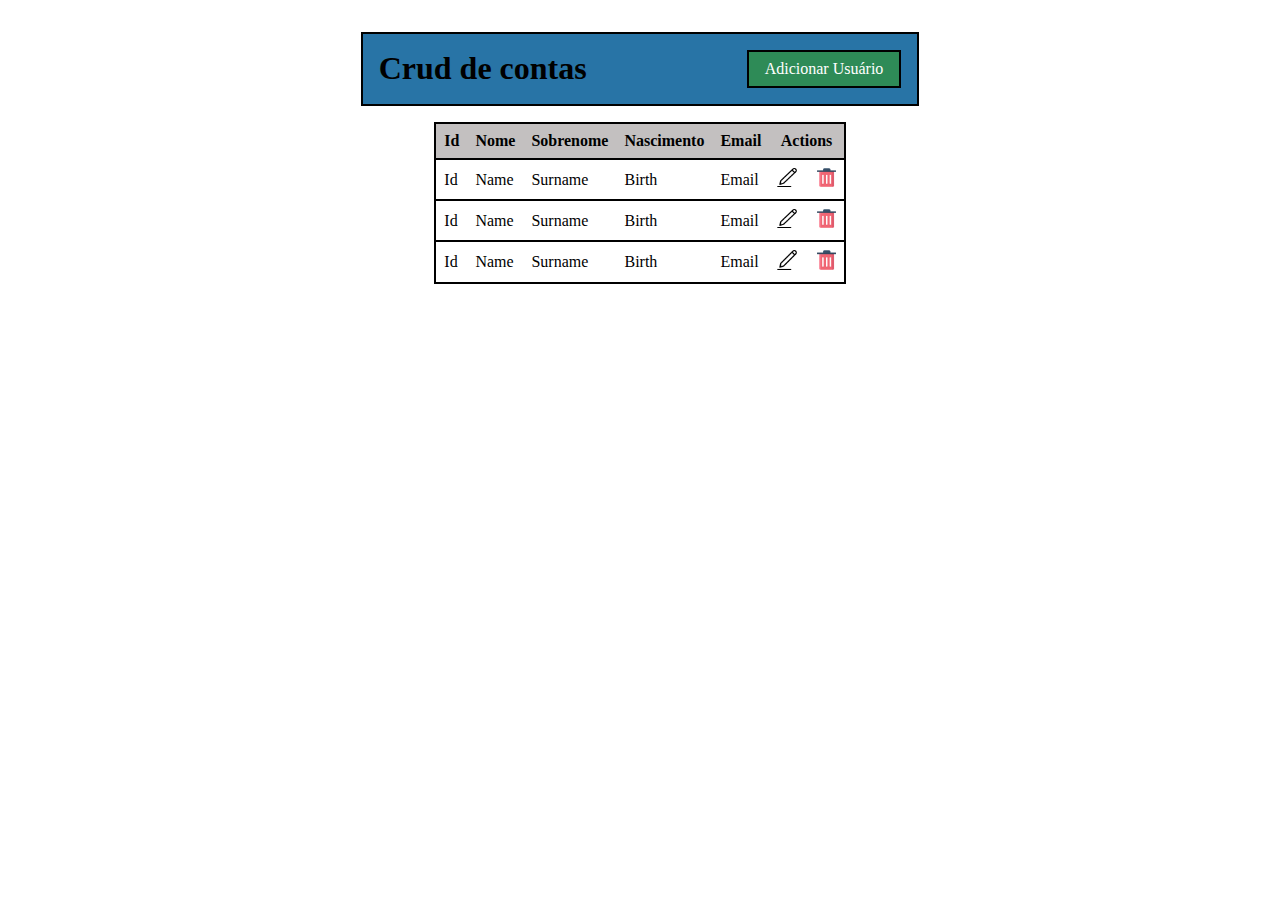
<file: index.html>
<!DOCTYPE html>
<html lang="pt-BR">
<head>
    <meta charset="UTF-8">
    <meta name="viewport" content="width=device-width, initial-scale=1.0">
    <link rel="stylesheet" href="./view/styles/style.css">
    <title>Crud Home</title>
</head>
<body>
    <div class="divPai">
        <div class="tableDiv">
            <div class="titleDiv">
                <h1>Crud de contas</h1>
                <a class="addButton" href="./view/addForm.html">Adicionar Usuário</a>
            </div>
        <table class="crudTable">
            <thead>
                <tr>
                    <th>Id</th>
                    <th>Nome</th>
                    <th>Sobrenome</th>
                    <th>Nascimento</th>
                    <th>Email</th>
                    <th>Actions</th>
                </tr>
            </thead>
            <tbody>
                <tr>
                    <td>Id</td>
                    <td>Name</td>
                    <td>Surname</td>
                    <td>Birth</td>
                    <td>Email</td>
                    <td class="actionstd">
                        <a class="editButton" href="">
                        <img class="icon" src="./view/assets/editar-texto.png" alt="">
                        </a>
                        <a class="deleteButton" href="">
                            <img class="icon" src="./view/assets/botao-apagar.png" alt="">
                        </a>
                    </td>
                </tr>
                <tr>
                    <td>Id</td>
                    <td>Name</td>
                    <td>Surname</td>
                    <td>Birth</td>
                    <td>Email</td>
                    <td class="actionstd">
                    <a class="editButton" href="">
                        <img class="icon" src="./view/assets/editar-texto.png" alt="">
                        </a>
                        <a class="deleteButton" href="">
                            <img class="icon" src="./view/assets/botao-apagar.png" alt="">
                        </a>
                    </td>
                </tr>
                <tr>
                    <td>Id</td>
                    <td>Name</td>
                    <td>Surname</td>
                    <td>Birth</td>
                    <td>Email</td>
                    <td class="actionstd">
                    <a class="editButton" href="">
                        <img class="icon" src="./view/assets/editar-texto.png" alt="">
                        </a>
                        <a class="deleteButton" href="">
                            <img class="icon" src="./view/assets/botao-apagar.png" alt="">
                        </a>
                    </td>
                </tr>
            </tbody>
        </table>
        </div>
    </div>
</body>
</html>
</file>
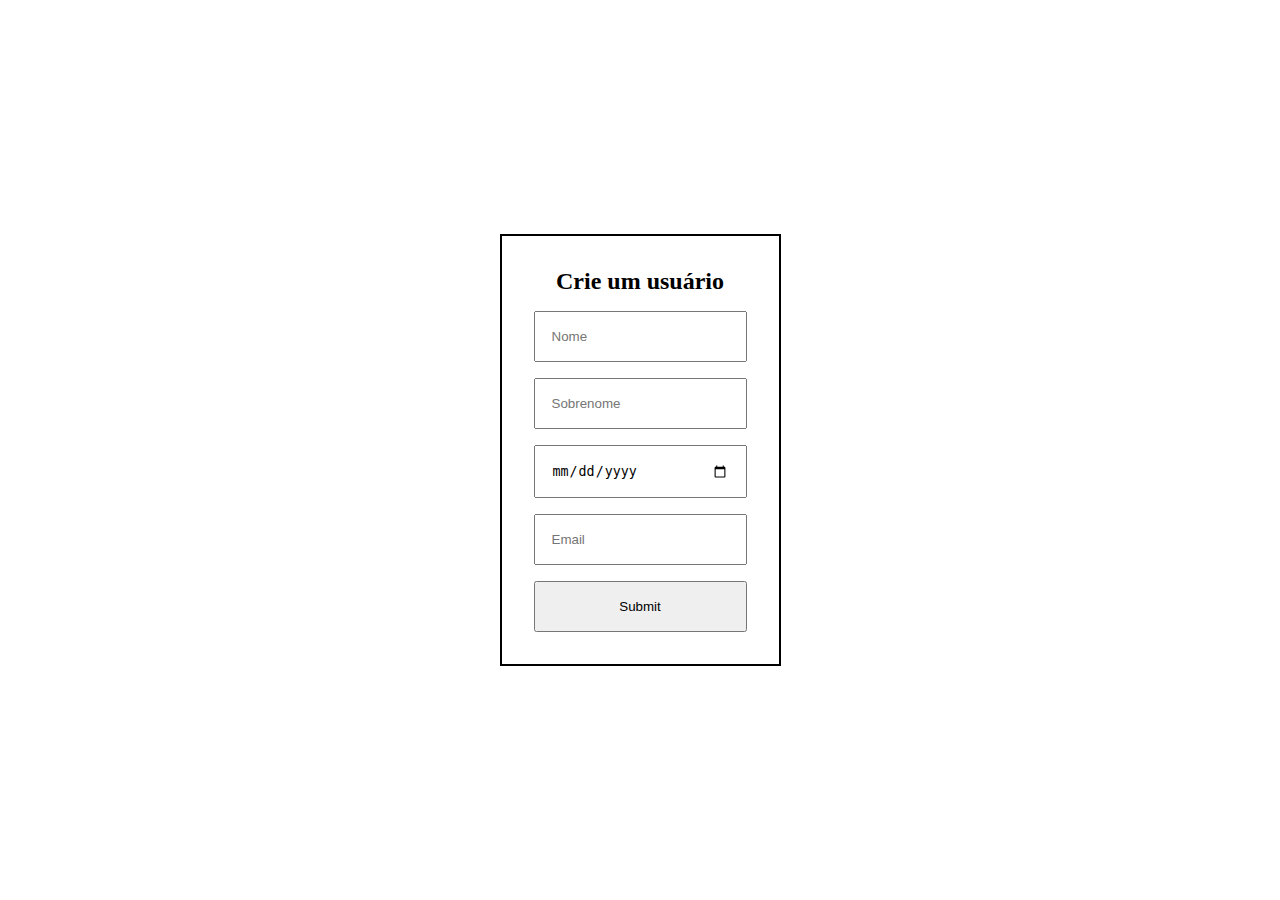
<file: view/addForm.html>
<!DOCTYPE html>
<html lang="pt-BR">
<head>
    <meta charset="UTF-8">
    <meta name="viewport" content="width=device-width, initial-scale=1.0">
    <title>Document</title>
    <link rel="stylesheet" href="./styles/form.css">
</head>
<body>
    <div class="divPai">
        <form class="form" action="./../controller/addUser.php" method="post">
            <h2>Crie um usuário</h2>
            <input type="text" name="name" id="" placeholder="Nome">
            <input type="text" name="surname" id="" placeholder="Sobrenome">
            <input type="date" name="birth" id="" placeholder="Nascimento">
            <input type="email" name="email" id="" placeholder="Email">
            <input type="submit" name="criarUsuario" id="">
        </form>
    </div>
</body>
</html>
</file>
<file: view/styles/style.css>
*{
    margin: 0px;
    padding: 0px;
    max-width: 100%;
}

h1{
    text-align: left;
}

a{
    text-decoration: none;
}

.addButton{
    border: 2px solid black;
    padding: 0.5rem 1rem;
    background-color: #2E8B57;
    color: white;
}

.addButton:hover{
    background-color: #3CB371;
    transition: 0.3s;
}

.addButton:focus{
    background-color: #3CB371;
    transition: 0.3s;
}

.titleDiv{
    display: flex;
    gap: 10rem;
    border: 2px solid black;
    padding: 1rem;
    background-color: #2874a6;
}

.tableDiv{
    display: flex;
    flex-direction: column;
    gap: 1rem;
    overflow-x: auto;
    width: 100%;
    align-items: center;
}

.tableDiv table thead{
    text-align: center;
}

.divPai{
    height: calc(100vh - 2rem);
    display: flex;
    align-items: center;
    flex-direction: column;
    gap: 2rem;
    flex-shrink: 1;
    min-width: 0;
    overflow-x: auto;
    margin-top: 2rem;
}

.crudTable{
    border: 2px solid black;   
    border-collapse: collapse;
    text-align: left;
}

.crudTable thead{
    background-color: rgb(195, 192, 192);
}

.crudTable td, th{
    border-bottom: 2px solid black;
    padding: 0.5rem;
}

.editButton{
    margin-right: 1rem;
}

.addicon{
    width: 2rem;
}

.icon{
    width: 1.2rem;
}
</file>
<file: view/styles/form.css>
*{
    margin: 0px;
    padding: 0px;
    max-width: 100%;
}

.divPai{
    height: 100vh;
    display: flex;
    justify-content: center;
    align-items: center;
}

.form{
    text-align: center;
    border: 2px solid black;
    display: flex;
    flex-direction: column;
    padding: 2rem;
    gap: 1rem;
}

.form input{
    padding: 1rem;
}

.form input:hover{
    background-color: #87CEEB;
    transition: 0.3s;
}

.form input:focus{
    background-color: #87CEEB;
    transition: 0.3s;
}
</file>
